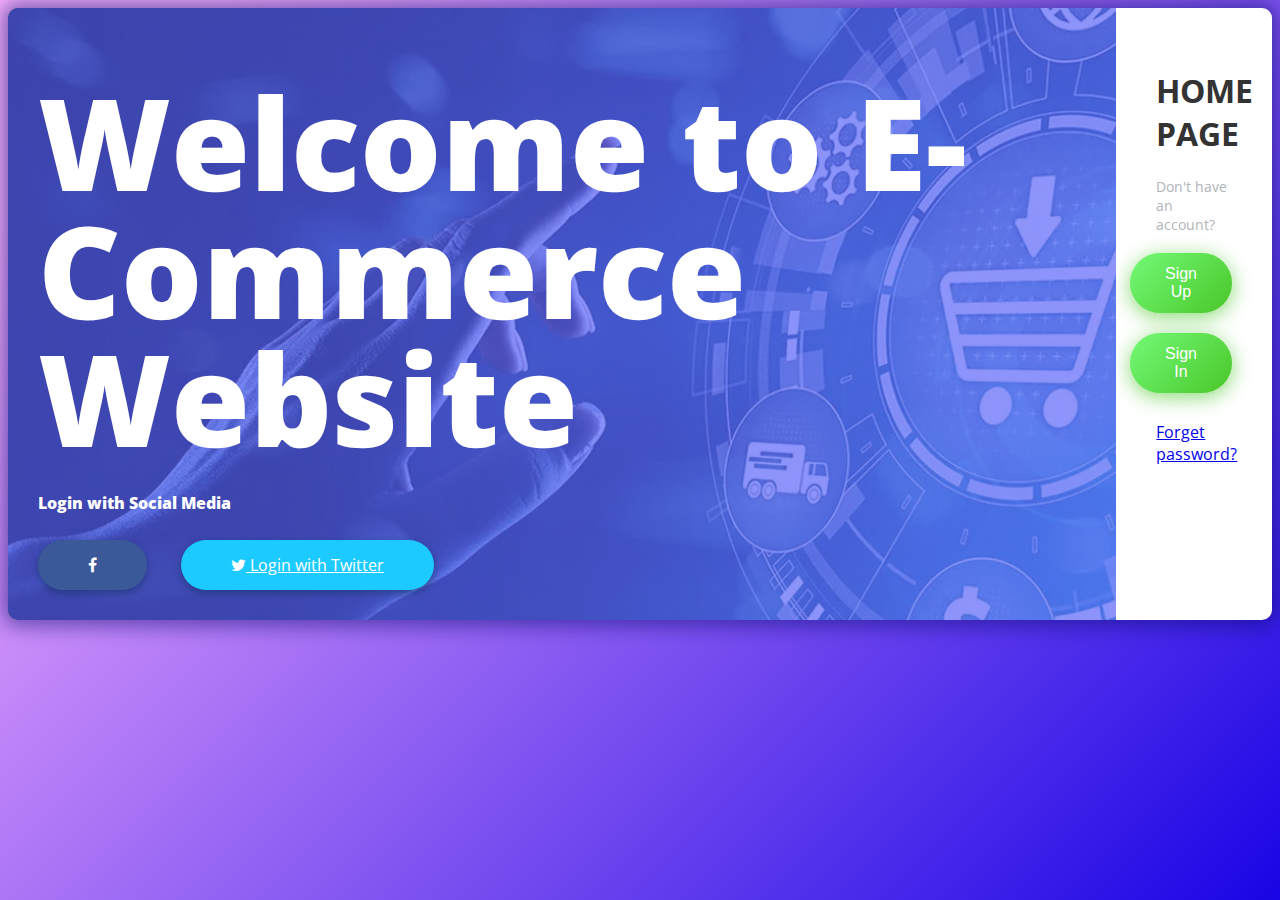
<file: index.html>
<!DOCTYPE html>
<html lang="en" >
<head>
<meta charset="UTF-8">
<title></title>
<link href="https://fonts.googleapis.com/css?family=Open+Sans" rel="stylesheet">


<link href="https://maxcdn.bootstrapcdn.com/font-awesome/4.7.0/css/font-awesome.min.css" rel="stylesheet" integrity="sha384-wvfXpqpZZVQGK6TAh5PVlGOfQNHSoD2xbE+QkPxCAFlNEevoEH3Sl0sibVcOQVnN" crossorigin="anonymous"><link rel="stylesheet" href="./style.css">

</head>
<body>
<!-- partial:index.partial.html -->
<div class="box-form">
	<div class="left">
		<div class="overlay">
		<h1>Welcome to E-Commerce Website</h1>
		<span>
			<p>Login with Social Media</p>
			<a href="https://www.facebook.com"><i class="fa fa-facebook" aria-hidden="true"></i></a>
			<a href="https://www.twitter.com"><i class="fa fa-twitter" aria-hidden="true"></i> Login with Twitter</a>
		</span>
		</div>
	</div>
	
	
		<div class="right">
		<h1>HOME<br>PAGE</h1>
		<p>Don't have an account? <br><br><a href="signup.html"><button>Sign Up</button></a>
</p>
		
			
			<br><br>
			
		<div class="remember-me--forget-password">


			
		</div>
<br>
<a href="signin.html"><button>Sign In</button></a>

<br><br><br><br>
			<a href="forgotpass.html">Forget password?</p>
			<br>
			
	</div>

	
</div>
<!-- partial -->
  
</body>
</html>
</file>
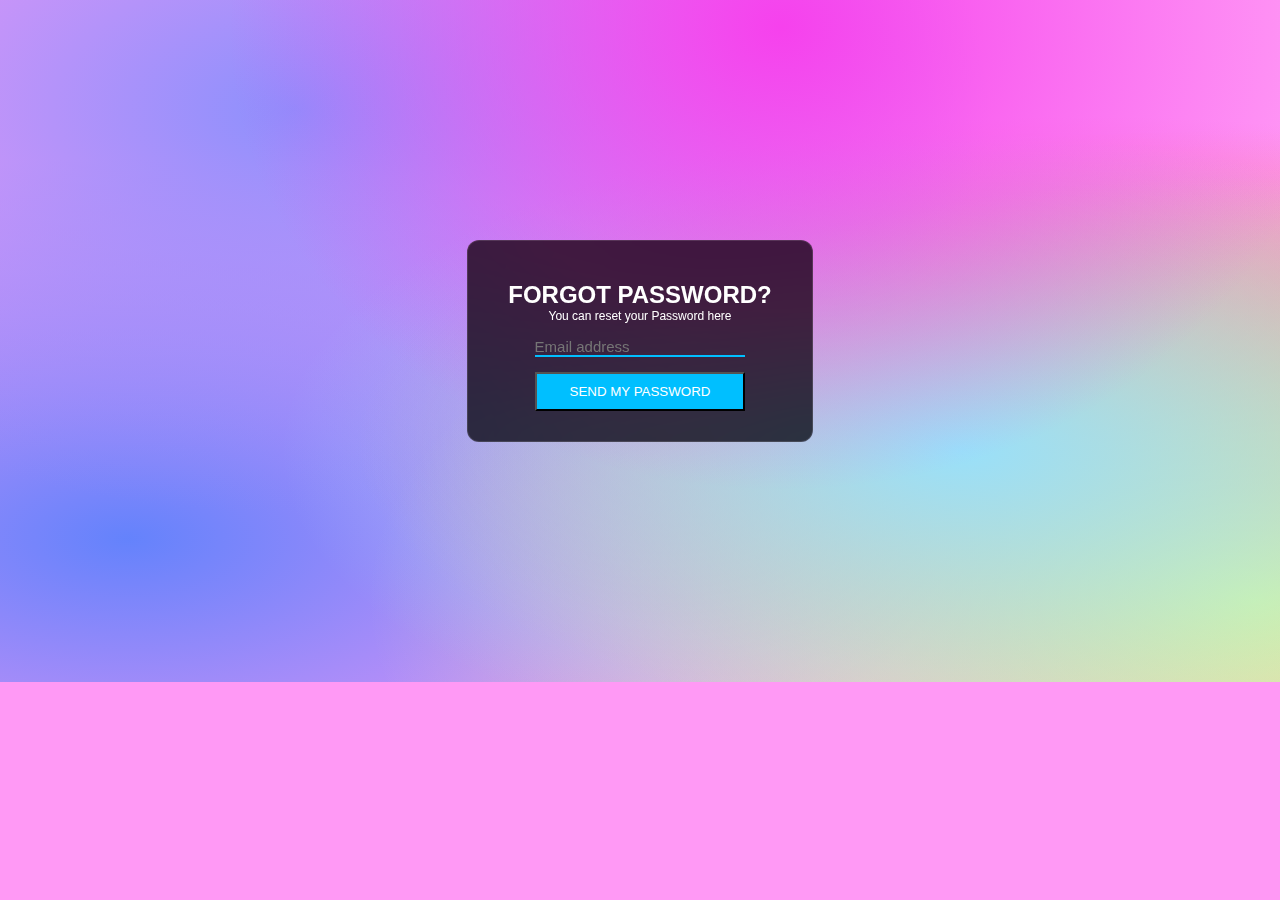
<file: forgotpass.html>
<!doctype html>
<html lang="en">
<head>
    <!-- Required meta tags -->
    <meta charset="utf-8">
    <meta name="viewport" content="width=device-width, initial-scale=1">
    <!-- Font Awesome Icons  -->
    <link rel="stylesheet" href="https://cdnjs.cloudflare.com/ajax/libs/font-awesome/5.15.1/css/all.min.css"
        integrity="sha512-+4zCK9k+qNFUR5X+cKL9EIR+ZOhtIloNl9GIKS57V1MyNsYpYcUrUeQc9vNfzsWfV28IaLL3i96P9sdNyeRssA=="
        crossorigin="anonymous" />
    <link rel="preconnect" href="https://fonts.googleapis.com">
    <link rel="preconnect" href="https://fonts.gstatic.com" crossorigin>
    <link href="./style3.css" rel="stylesheet" ">
    <title>Forgot Password</title>
</head>
<body>
    <div class="card">
        <p class="lock-icon"><i> <class="fas fa-lock"></i></p>
        <h2>Forgot Password?</h2>
        <p>You can reset your Password here</p>
        <input type="text" class="passInput" placeholder="Email address">
        <button>Send My Password</button>
    </div>
</body>
</html>
</file>
<file: style.css>
body {
  background-image: linear-gradient(135deg, #FAB2FF 10%, #1904E5 100%);
  background-size: cover;
  background-repeat: no-repeat;
  background-attachment: fixed;
  font-family: "Open Sans", sans-serif;
  color: #333333;
}

.box-form {
  margin: 0 auto;
  width: auto;
  background: #FFFFFF;
  border-radius: 10px;
  overflow: hidden;
  display: flex;
  flex: 1 1 100%;
  align-items: stretch;
  justify-content: space-between;
  box-shadow: 0 0 20px 6px #090b6f85;
}
@media (max-width: 980px) {
  .box-form {
    flex-flow: wrap;
    text-align: center;
    align-content: center;
    align-items: center;
  }
}
.box-form div {
  height: auto;
}
.box-form .left {
  color: #FFFFFF;
  background-size: cover;
  background-repeat: no-repeat;
  background-image: url("gf.jpg");
  overflow: hidden;
}
.box-form .left .overlay {
  padding: 30px;
  width: 100%;
  height: 100%;
  background: #5961f9ad;
  overflow: hidden;
  box-sizing: border-box;
}
.box-form .left .overlay h1 {
  font-size: 10vmax;
  line-height: 1;
  font-weight: 900;
  margin-top: 40px;
  margin-bottom: 20px;
}
.box-form .left .overlay span p {
  margin-top: 30px;
  font-weight: 900;
}
.box-form .left .overlay span a {
  background: #3b5998;
  color: #FFFFFF;
  margin-top: 10px;
  padding: 14px 50px;
  border-radius: 100px;
  display: inline-block;
  box-shadow: 0 3px 6px 1px #042d4657;
}
.box-form .left .overlay span a:last-child {
  background: #1dcaff;
  margin-left: 30px;
}
.box-form .right {
  padding: 40px;
  overflow: hidden;
}
@media (max-width: 980px) {
  .box-form .right {
    width: 100%;
  }
}
.box-form .right h5 {
  font-size: 6vmax;
  line-height: 0;
}
.box-form .right p {
  font-size: 14px;
  color: #B0B3B9;
}
.box-form .right .inputs {
  overflow: hidden;
}
.box-form .right input {
  width: 100%;
  padding: 10px;
  margin-top: 25px;
  font-size: 16px;
  border: none;
  outline: none;
  border-bottom: 2px solid #B0B3B9;
}
.box-form .right .remember-me--forget-password {
  display: flex;
  justify-content: space-between;
  align-items: center;
}
.box-form .right .remember-me--forget-password input {
  margin: 0;
  margin-right: 7px;
  width: auto;
}
.box-form .right button {
  float: right;
  color: #fff;
  font-size: 16px;
  padding: 12px 35px;
  border-radius: 50px;
  display: inline-block;
  border: 0;
  outline: 0;
  box-shadow: 0px 4px 20px 0px #49c628a6;
  background-image: linear-gradient(135deg, #70F570 10%, #49C628 100%);
}

label {
  display: block;
  position: relative;
  margin-left: 30px;
}

label::before {
  content: ' \f00c';
  position: absolute;
  font-family: FontAwesome;
  background: transparent;
  border: 3px solid #70F570;
  border-radius: 4px;
  color: transparent;
  left: -30px;
  transition: all 0.2s linear;
}

label:hover::before {
  font-family: FontAwesome;
  content: ' \f00c';
  color: #fff;
  cursor: pointer;
  background: #70F570;
}

label:hover::before .text-checkbox {
  background: #70F570;
}

label span.text-checkbox {
  display: inline-block;
  height: auto;
  position: relative;
  cursor: pointer;
  transition: all 0.2s linear;
}

label input[type="checkbox"] {
  display: none;
}
</file>
<file: style3.css>
* {
    margin: 0;
    padding: 0;
    font-family: 'Poppins', sans-serif;
}

body {
    background-color: #ff99f5;
    background-image:
        radial-gradient(at 61% 4%, hsla(303, 91%, 61%, 1) 0px, transparent 50%),
        radial-gradient(at 75% 66%, hsla(196, 91%, 79%, 1) 0px, transparent 50%),
        radial-gradient(at 98% 88%, hsla(76, 87%, 78%, 1) 0px, transparent 50%),
        radial-gradient(at 23% 16%, hsla(238, 96%, 77%, 1) 0px, transparent 50%),
        radial-gradient(at 95% 65%, hsla(13, 91%, 75%, 1) 0px, transparent 50%),
        radial-gradient(at 10% 79%, hsla(228, 96%, 69%, 1) 0px, transparent 50%),
        radial-gradient(at 85% 58%, hsla(328, 81%, 68%, 1) 0px, transparent 50%);
    background-repeat: no-repeat;
    color: white;
    display: flex;
    align-items: center;
    justify-content: center;
    padding: 15rem 0;
}

.card {
    backdrop-filter: blur(16px) saturate(180%);
    -webkit-backdrop-filter: blur(16px) saturate(180%);
    background-color: rgba(0, 0, 0, 0.75);
    border-radius: 12px;
    border: 1px solid rgba(255, 255, 255, 0.125);
    display: flex;
    flex-direction: column;
    align-items: center;
    padding: 30px 40px;
}

.lock-icon {
    font-size: 3rem;
}

h2 {
    font-size: 1.5rem;
    margin-top: 10px;
    text-transform: uppercase;
}

p {
    font-size: 12px;
}

.passInput {
    margin-top: 15px;
    width: 80%;
    background: transparent;
    border: none;
    border-bottom: 2px solid deepskyblue;
    font-size: 15px;
    color: white;
    outline: none;
}

button {
    margin-top: 15px;
    width: 80%;
    background-color: deepskyblue;
    color: white;
    padding: 10px;
    text-transform: uppercase;
}
</file>
